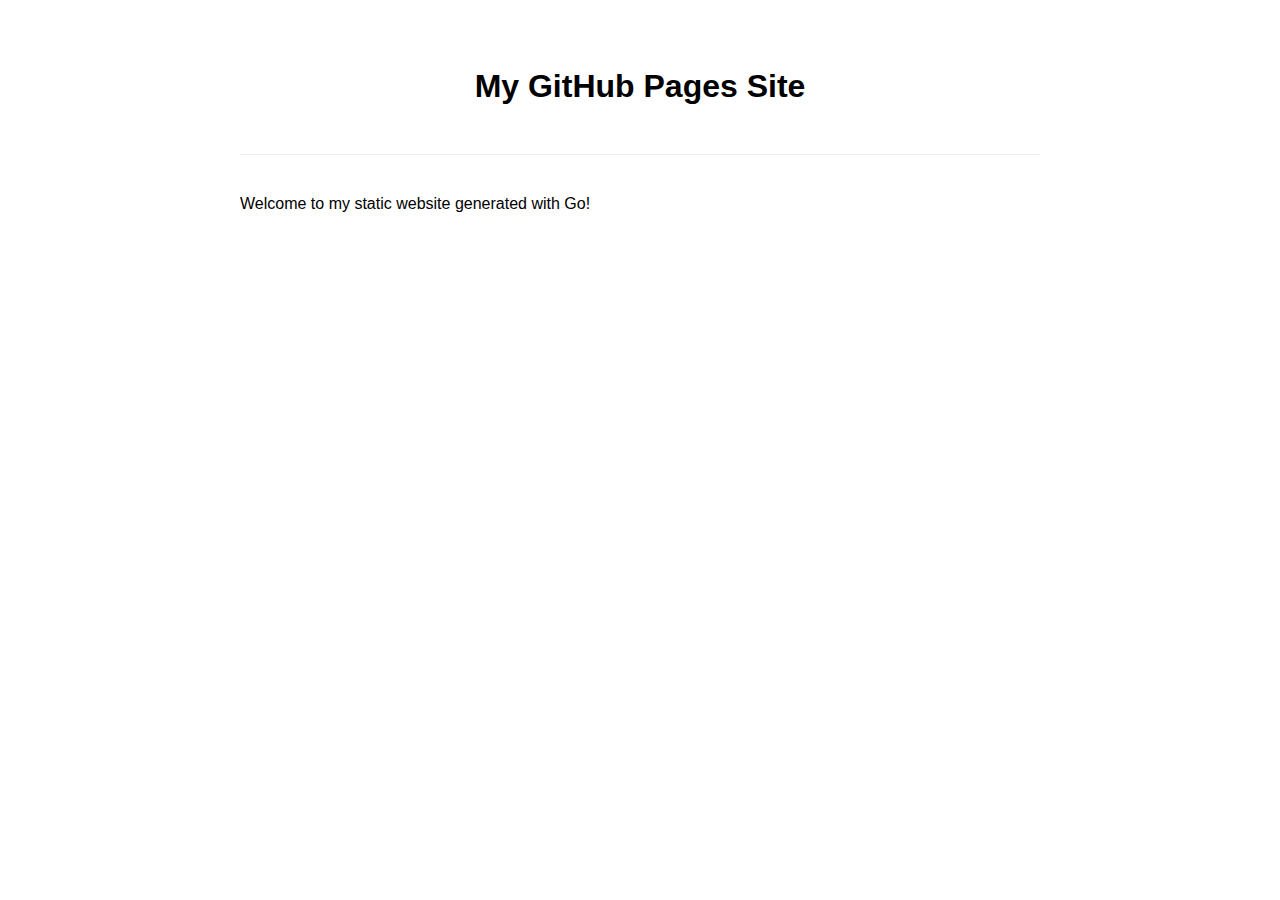
<file: docs/index.html>
<!DOCTYPE html>
<html lang="en">
<head>
    <meta charset="UTF-8">
    <meta name="viewport" content="width=device-width, initial-scale=1.0">
    <title>My GitHub Pages Site</title>
    <style>
        body {
            font-family: Arial, sans-serif;
            max-width: 800px;
            margin: 0 auto;
            padding: 20px;
            line-height: 1.6;
        }
        header {
            text-align: center;
            padding: 20px 0;
            border-bottom: 1px solid #eee;
        }
        main {
            padding: 20px 0;
        }
    </style>
</head>
<body>
    <header>
        <h1>My GitHub Pages Site</h1>
    </header>
    <main>
        <p>Welcome to my static website generated with Go!</p>
    </main>
</body>
</html>
</file>
